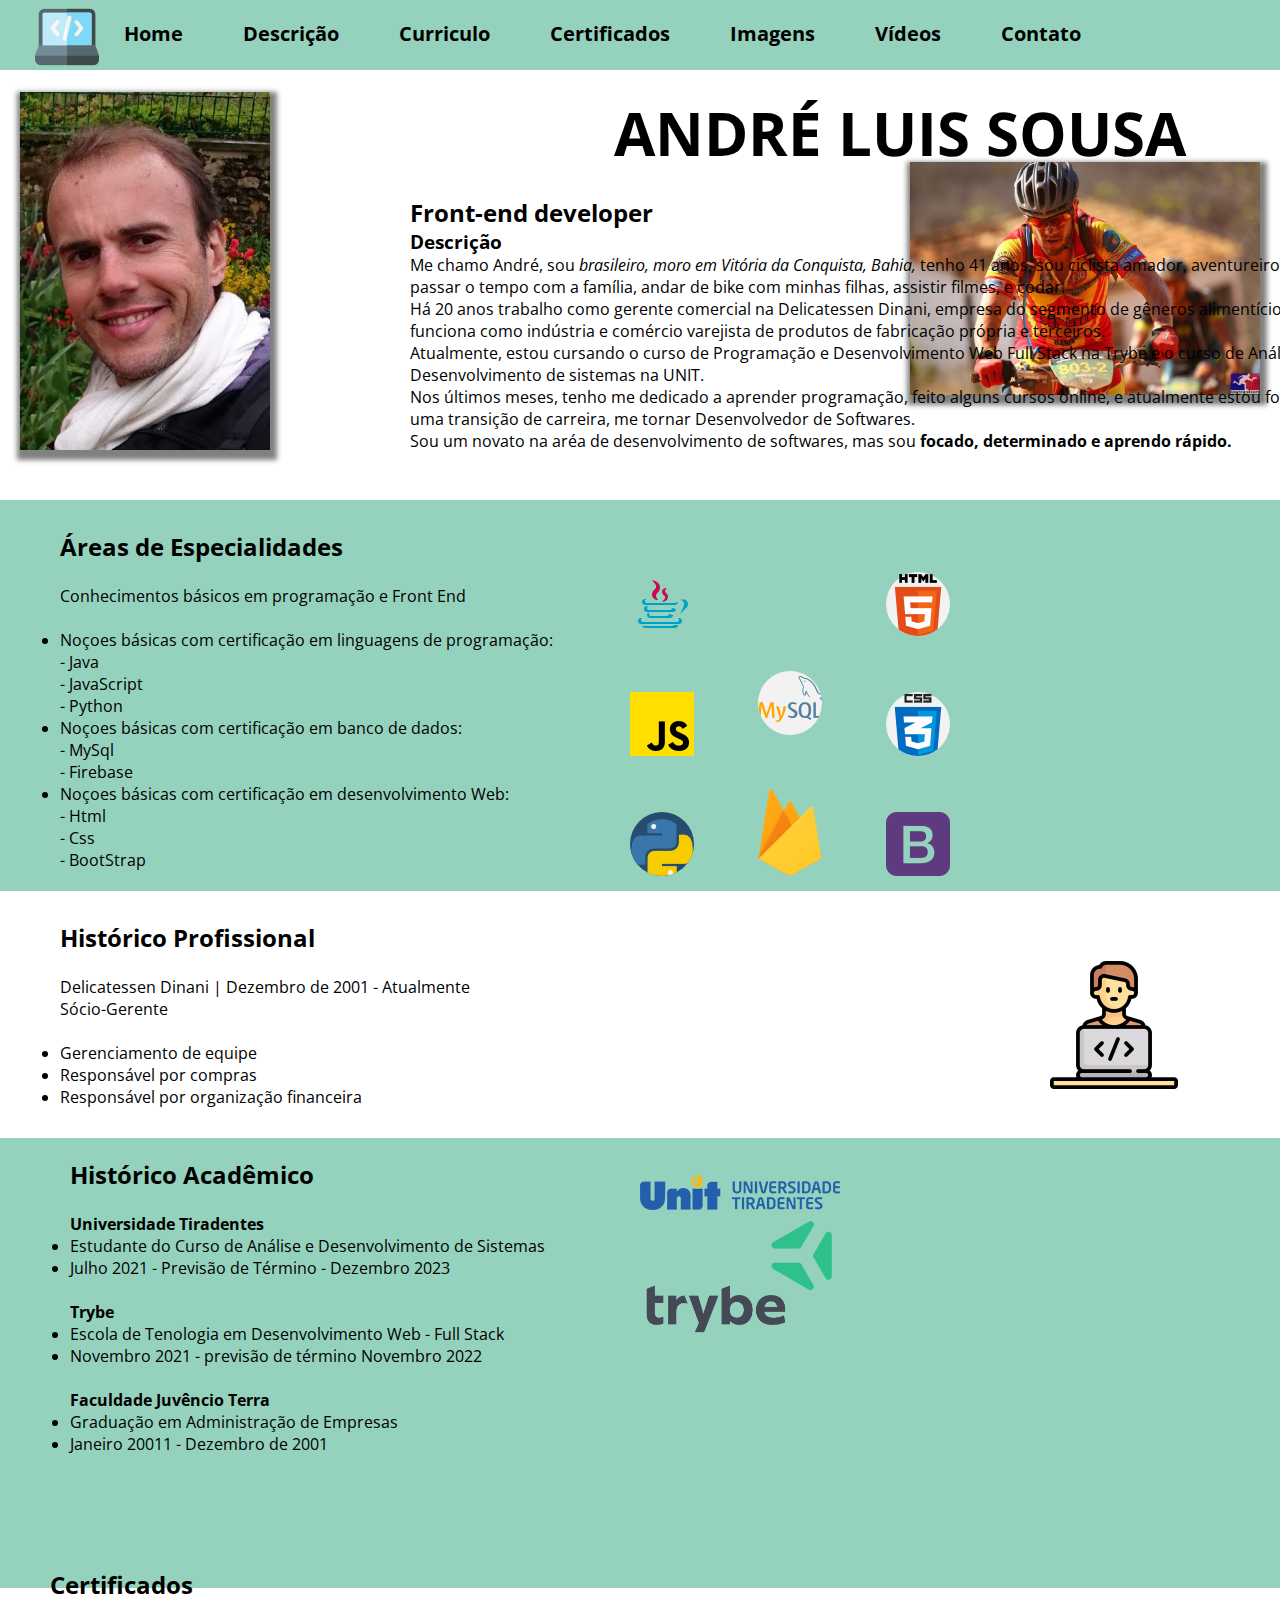
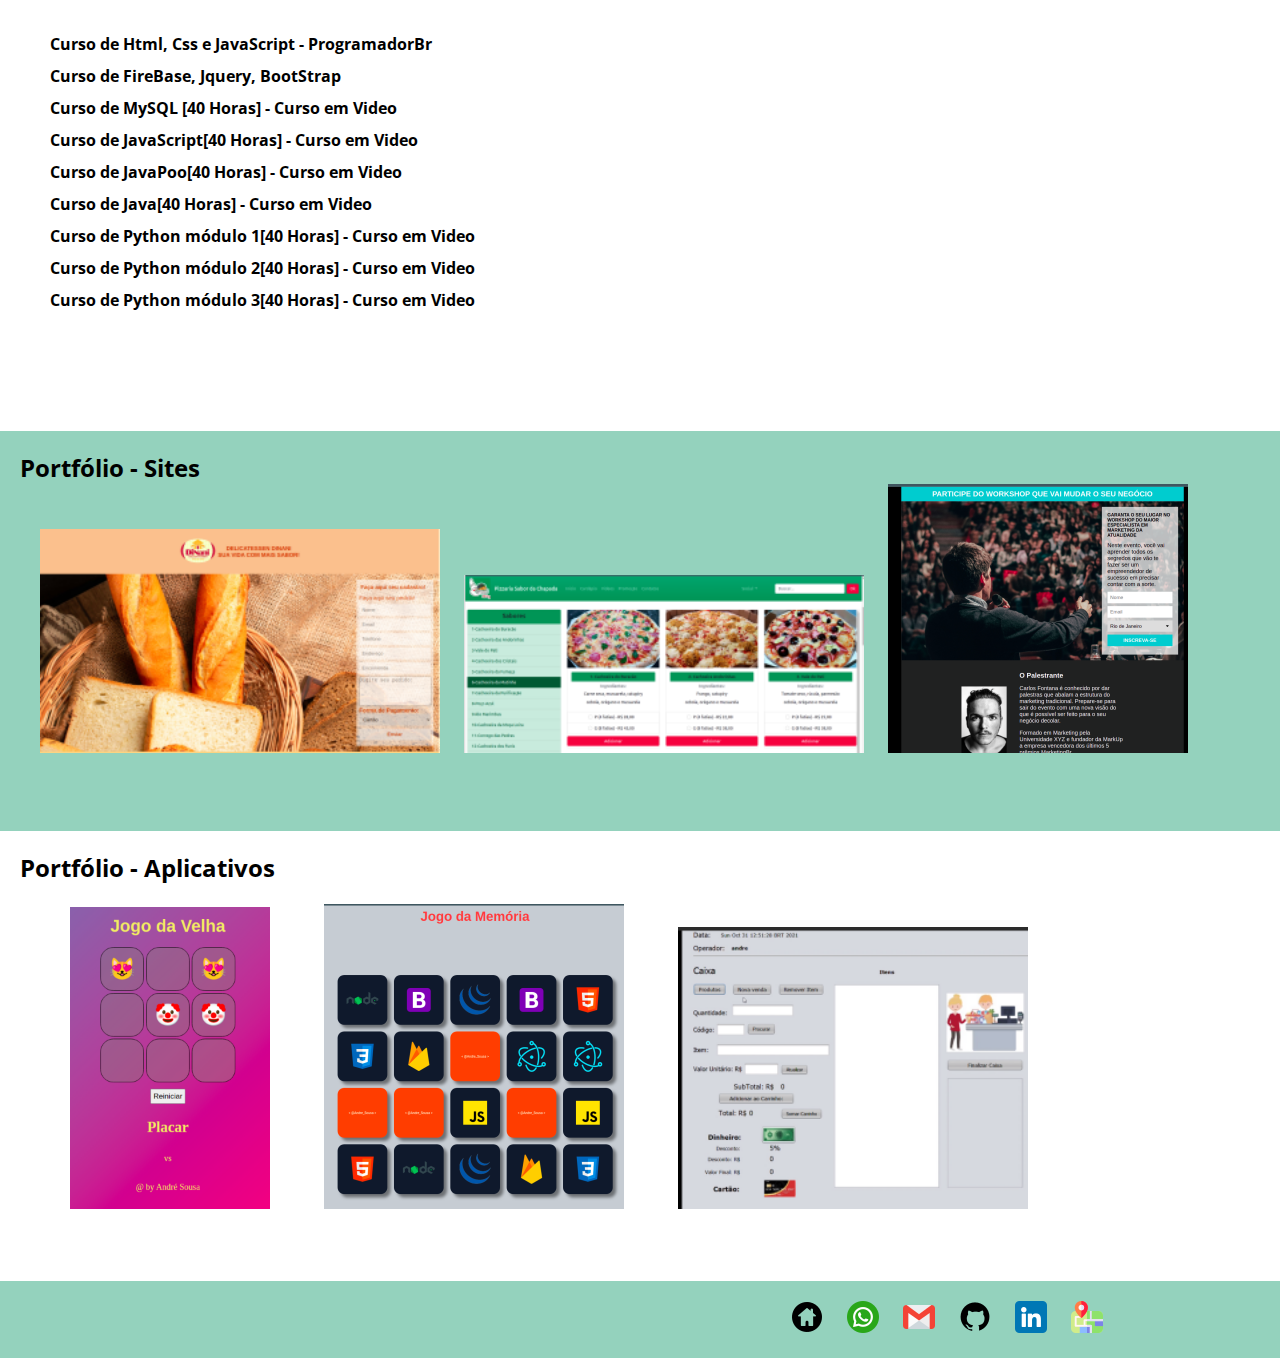
<file: index.html>
<!DOCTYPE html>
<html lang="pt-br">
<head>
    <meta charset="UTF-8">
    <meta http-equiv="X-UA-Compatible" content="IE=edge">
    <meta name="viewport" content="width=device-width, initial-scale=1.0">
    <link rel="stylesheet" href="style.css" type="text/css">
    <title>Port 2.0</title>
</head>
<body>
    <header>
        <nav  id="menu-h">
            <ul>
                <li> <img src="/images/developer.png" id="logo"> </li>
                <li><a href="#menu-h">Home</a></li>
                <li><a href="#menu-h">Descrição</a></li>
                <li><a href="">Curriculo</a>
                    <ul id="submenu">
                        <li><a href="#especialidade">Área de Especialidades</a></li>
                        <li><a href="#profissional">Histórico Profissional</a></li>
                        <li><a href="#academico">Histórico Acadêmico</a></li>
                    </ul>
                </li>    
                <li><a href="#certificados">Certificados</a></li>
                <li><a href="#imagens">Imagens</a></li>
                <li><a href="#videos">Vídeos</a></li>
                <li><a href="#menu-foot">Contato</a></li>
            </ul>
            <div class="checkbox-container">
                <div class="checkbox">
                    <div class="checkbox-wrapper">
                        <input type="checkbox" id="toggle">
                        <Label class="checkbox" for="toggle">
                            <div class="trace"></div>
                            <div class="trace"></div>
                            <div class="trace"></div>
                        </Label>
                        <div class="menu"></div>
                    </div>
                </div>
            </div>
        </nav>

            <div id="parte1">
                <img id="foto" src="/img/a1 (2).jpg" alt="Foto de Andre com um lindo sorriso!">
                <div id="desc">
                    <h1>André Luis Sousa</h1>
                    <br>
                    <h2>Front-end developer</h2>
                    <h3>Descrição</h3>
                    <p>Me chamo André, sou <em>brasileiro, moro em Vitória da Conquista, Bahia,</em> tenho 41 anos, sou ciclista amador, aventureiro, e adoro passar o tempo com a família, andar de bike com minhas filhas, assistir filmes, e codar.</p>
                    <p>Há 20 anos trabalho como gerente comercial na Delicatessen Dinani, empresa do segmento de gêneros alimentícios, que funciona como indústria e comércio varejista de produtos de fabricação própria e terceiros. </p>
                    <p>Atualmente, estou cursando o curso de Programação e Desenvolvimento Web Full Stack na Trybe e o curso de Análise e Desenvolvimento 
                    de sistemas na UNIT.</p>
                    <p>Nos últimos meses, tenho me dedicado a aprender programação, feito alguns cursos online, e atualmente estou focado em fazer uma transição de carreira, me tornar Desenvolvedor de Softwares.</p>
                    <p>Sou um novato na aréa de desenvolvimento de softwares, mas sou <strong>focado, determinado e aprendo rápido.</strong></p>
                </div>
                <img id="foto2" src="/images/br2015.jpg" alt="Andre competindo de bike">
            </div>  
    </header>
    <main>
        <div id="curriculo">
            <div id="especialidade">
                <ul >
                    <h2 id="h2espe" >Áreas de Especialidades</h2>
                    <br>
                    <p>Conhecimentos básicos em programação e Front End</p>
                    <br>
                    <li>Noçoes básicas com certificação em linguagens de programação:
                        <dd>- Java</dd>
                        <dd>- JavaScript</dd>
                        <dd>- Python</dd>
                    </li>
                    <li>Noçoes básicas com certificação em banco de dados:
                        <dd>- MySql</dd>
                        <dd>- Firebase</dd>
                    </li>
                    <li>Noçoes básicas com certificação em desenvolvimento Web:
                        <dd>- Html</dd>
                        <dd>- Css</dd>
                        <dd>- BootStrap</dd>
                    </li>
                </ul>    
            </div>
            <div id="logos">
                <ul id="listalogos">
                    <li><img src="/img/java.png" alt="java" id="img1"></li>
                    <li><img src="/img/js.png" alt="javascript" id="img2"></li>
                    <li><img src="/img/python.png" alt="python"></li>
                </ul>
                <ul id="logos2">
                    <li><img src="/img/mysql.png" alt="MySql"></li>
                    <li><img src="/img/firebase2.png" alt="firebase"></li>
                    
                </ul>
                <ul id="logos3">
                    <li><img src="/img/html-5.png" alt="html"></li>
                    <li><img src="/img/css.png" alt="css"></li>
                    <li><img src="/img/bootstrap.png" alt="bootstrap"></li>
                </ul>
                     
            </div>
        </div>

        <div id="profissional">
            <div id="hist-prof">
                <h2>Histórico Profissional</h2>
                <br>
                <p>Delicatessen Dinani | Dezembro de 2001 - Atualmente</p>
                <p>Sócio-Gerente</p>
                <br>
                <ul>
                    <li>Gerenciamento de equipe</li>
                    <li>Responsável por compras</li>
                    <li>Responsável por organização financeira</li>
                </ul>
            </div>
            <div id="hist-img"  >
                <img src="/img/software-engineer.png">
            </div>
        </div>

        <div id="academico">
            
            <div id="hist-acad">
                <h2>Histórico Acadêmico</h2>
                <br>
                <p><Strong>Universidade Tiradentes</Strong></p>
                <ul>
                    <li>Estudante do Curso de Análise e Desenvolvimento de Sistemas</li>
                    <li>Julho 2021 - Previsão de Término - Dezembro 2023</li>
                </ul>
                <br>
                <p><Strong>Trybe</Strong></p>
                <ul>
                    <li>Escola de Tenologia em Desenvolvimento Web - Full Stack</li>
                    <li>Novembro 2021 - previsão de término Novembro 2022</li>
                </ul>
                <br>
                <p><Strong>Faculdade Juvêncio Terra</Strong></p>  
                <ul>
                    <li>Graduação em Administração de Empresas</li>
                    <li>Janeiro 20011 - Dezembro de 2001</li>
                </ul>
                     

            </div>
            <div id="logo-acad">
                <ul class="logos-acad">
                    <li><a href="https://www.unit.br/analise-e-desenvolvimento-de-sistemas" target="_blank">
                        <img id="unit" src="/img/marca-unit.png"></a></li>
                    <li><a href="https://www.betrybe.com/formacao-desenvolvimento-web" target="_blank">
                        <img src="/img/trybe.png.png" width="200px"></a></li>
                </ul>
            </div>   
            
        <div id="certificados">
           
            <h2>Certificados</h2>
            <br>
            <ul>
                <li> <a href="/images/certificados/DVWBAS11HT307115.png" target="_blank">
                    <p><Strong>Curso de Html, Css e JavaScript - ProgramadorBr</Strong></p>
                </a></li>

                <li><a href="./images/certificados/DVWBAS11FI307115.png" target="_blank">
                    <p><Strong>Curso de FireBase, Jquery, BootStrap</Strong></p>    
                </a></li>

                <li><a href="./images/certificados/mysql.pdf" width="500px" target="_blank">
                    <p><Strong>Curso de MySQL [40 Horas]  - Curso em Video</Strong></p>
                </a></li>

                <li><a href="./images/certificados/javascript.pdf" target="_blank">
                    <p><Strong>Curso de JavaScript[40 Horas]  - Curso em Video</Strong></p>
                </a></li>

                <li><a href="./images/certificados/java poo.pdf" target="_blank">
                    <p><Strong>Curso de JavaPoo[40 Horas]  - Curso em Video</Strong></p>
                </a></li>

                <li><a href="./images/certificados/java.pdf" target="_blank">
                    <p><Strong>Curso de Java[40 Horas]  - Curso em Video</Strong></p>
                </a></li>

                <li><a href="./images/certificados/python3.pdf" target="_blank">
                    <p><Strong>Curso de Python módulo 1[40 Horas]  - Curso em Video</Strong></p>
                </a></li>

                <li> <a href="./images/certificados/python2.pdf" target="_blank">
                    <p><Strong>Curso de Python módulo 2[40 Horas]  - Curso em Video</Strong></p>
                </a></li>

                <li> <a href="./images/certificados/python.pdf" target="_blank">
                    <p><Strong>Curso de Python módulo 3[40 Horas]  - Curso em Video</Strong></p>
                </a></li>
            </ul>
        </div>
        
        <div id="imagens">
           
            <ul id="portfolio">
                <h2>Portfólio - Sites</h2>
                <li>
                    <a href="https://dinani.netlify.app/" target="_blank">
                    <img src="/images/siteDinani.png" width="400px">
                    </a>
                </li>
                <li>
                    <a href="https://sabordachapadapizza.netlify.app/" target="_blank">
                    <img src="/images/pizzaria2.png" width="400px">
                    </a>
                </li>
                <li>
                    <a href="/images/landpage.png" target="_blank">
                    <img src="/images/landpage.png">
                    </a>
                </li>
            </ul>
        </div>

        <div id="videos">
            <ul id="port-videos">
                <h2>Portfólio - Aplicativos</h2>
                <li>
                    <a href="https://jdvdinani.netlify.app/" target="_blank">
                    <img src="./images/jogodavelha.png" width="200px">
                    </a>
                </li>
                <li>
                    <a href="https://jogodamemoriadinani.netlify.app/" target="_blank">
                    <img src="./images/jogodamemoria.png">
                    </a>
                </li>
                <li>
                    <a href="./images/appJava.png" target="_blank">
                    <img src="./images/appJava.png" width="350px">
                    </a>
                </li>
            </ul>
        </div>
    
        <div id="menu-foot">
            <ul id=cont-foot>
                <li><a href="#foto" target="_blank">
                    <img src="./images/botao-home.png"> </a></li>
                <li><a href="https://wa.me/+5577988020059" target="_blank">
                    <img src="./images/whatsapp.png"> </a></li>
                <li> <a href="mailto:xandresousax@gmail.com" target="_blank">
                    <img src="./images/gmail.png"> </a></li>
                <li><a href="https://github.com/dedojs" target="_blank">
                    <img src="./images/github2.png"> </a></li>
                <li> <a href="https://www.linkedin.com/in/andre-luis-sousa/" target="_blank">
                    <img src="./images/linkedin.png"></a></li>
                <li><a href="https://goo.gl/maps/Wi9AeuRca9LyDW1u6" target="_blank">
                    <img src="./images/gps.png"></li>
            </ul>
        </div>    
            
        </main>

                
                
                
               
                
               
    
</body>
</html>
</file>
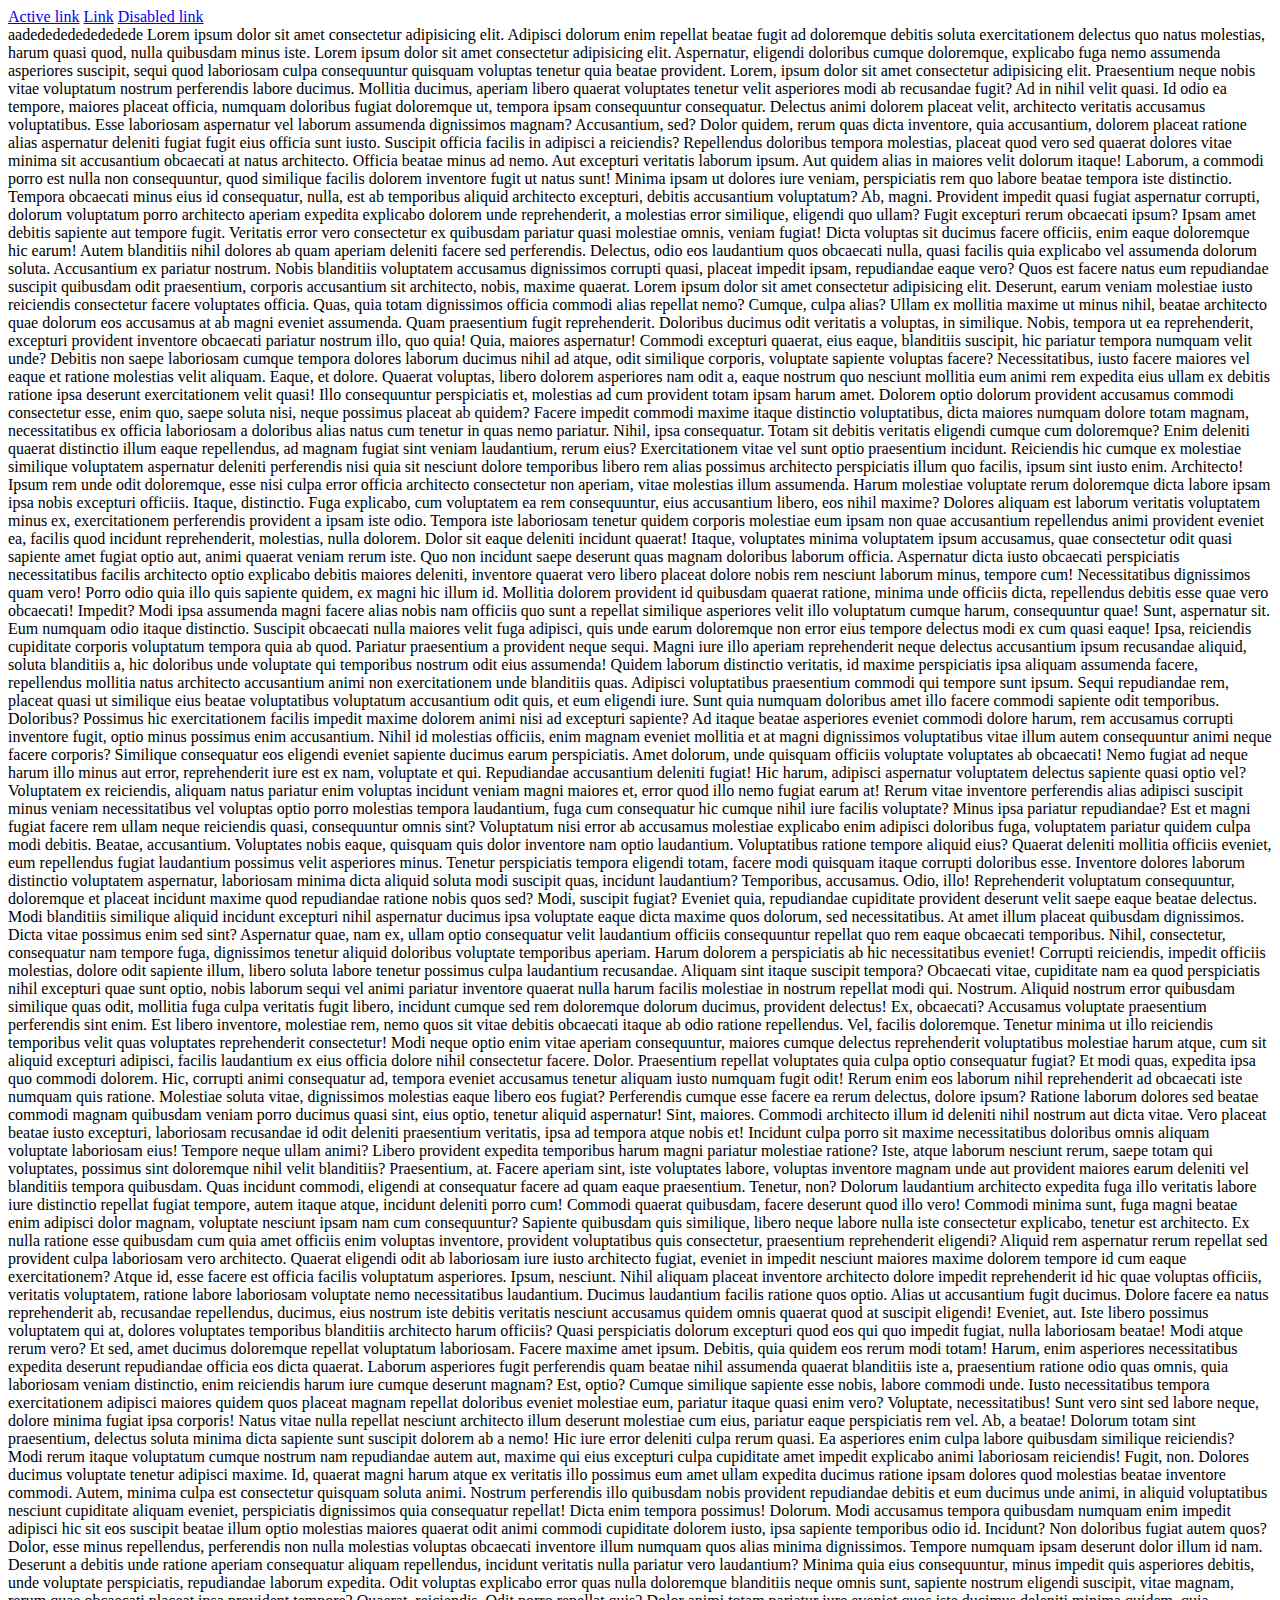
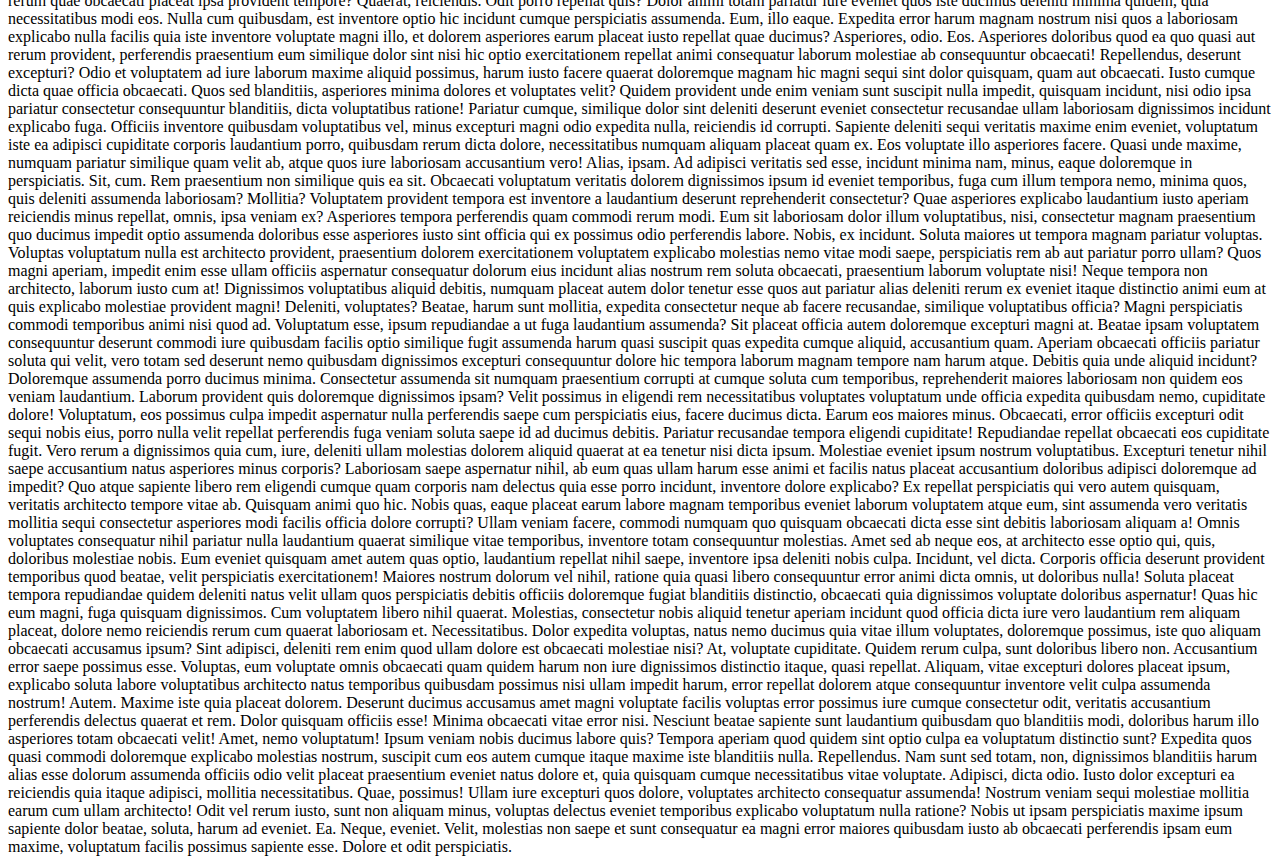
<file: portfolio_web/teste.htm>
<!DOCTYPE html>
<html lang="en">
<head>
    <meta charset="UTF-8">
    <meta http-equiv="X-UA-Compatible" content="IE=edge">
    <meta name="viewport" content="width=device-width, initial-scale=1.0">
    <title>Document</title>
</head>
<body>
    <nav class="nav nav-tabs nav-stacked">
        <a class="nav-link active" href="#">Active link</a>
        <a class="nav-link" href="#">Link</a>
        <a class="nav-link disabled" href="#">Disabled link</a>
    </nav>
    aadededededededede
    Lorem ipsum dolor sit amet consectetur adipisicing elit. Adipisci dolorum enim repellat beatae fugit ad doloremque debitis soluta exercitationem delectus quo natus molestias, harum quasi quod, nulla quibusdam minus iste.
    Lorem ipsum dolor sit amet consectetur adipisicing elit. Aspernatur, eligendi doloribus cumque doloremque, explicabo fuga nemo assumenda asperiores suscipit, sequi quod laboriosam culpa consequuntur quisquam voluptas tenetur quia beatae provident.
    Lorem, ipsum dolor sit amet consectetur adipisicing elit. Praesentium neque nobis vitae voluptatum nostrum perferendis labore ducimus. Mollitia ducimus, aperiam libero quaerat voluptates tenetur velit asperiores modi ab recusandae fugit?
    Ad in nihil velit quasi. Id odio ea tempore, maiores placeat officia, numquam doloribus fugiat doloremque ut, tempora ipsam consequuntur consequatur. Delectus animi dolorem placeat velit, architecto veritatis accusamus voluptatibus.
    Esse laboriosam aspernatur vel laborum assumenda dignissimos magnam? Accusantium, sed? Dolor quidem, rerum quas dicta inventore, quia accusantium, dolorem placeat ratione alias aspernatur deleniti fugiat fugit eius officia sunt iusto.
    Suscipit officia facilis in adipisci a reiciendis? Repellendus doloribus tempora molestias, placeat quod vero sed quaerat dolores vitae minima sit accusantium obcaecati at natus architecto. Officia beatae minus ad nemo.
    Aut excepturi veritatis laborum ipsum. Aut quidem alias in maiores velit dolorum itaque! Laborum, a commodi porro est nulla non consequuntur, quod similique facilis dolorem inventore fugit ut natus sunt!
    Minima ipsam ut dolores iure veniam, perspiciatis rem quo labore beatae tempora iste distinctio. Tempora obcaecati minus eius id consequatur, nulla, est ab temporibus aliquid architecto excepturi, debitis accusantium voluptatum?
    Ab, magni. Provident impedit quasi fugiat aspernatur corrupti, dolorum voluptatum porro architecto aperiam expedita explicabo dolorem unde reprehenderit, a molestias error similique, eligendi quo ullam? Fugit excepturi rerum obcaecati ipsum?
    Ipsam amet debitis sapiente aut tempore fugit. Veritatis error vero consectetur ex quibusdam pariatur quasi molestiae omnis, veniam fugiat! Dicta voluptas sit ducimus facere officiis, enim eaque doloremque hic earum!
    Autem blanditiis nihil dolores ab quam aperiam deleniti facere sed perferendis. Delectus, odio eos laudantium quos obcaecati nulla, quasi facilis quia explicabo vel assumenda dolorum soluta. Accusantium ex pariatur nostrum.
    Nobis blanditiis voluptatem accusamus dignissimos corrupti quasi, placeat impedit ipsam, repudiandae eaque vero? Quos est facere natus eum repudiandae suscipit quibusdam odit praesentium, corporis accusantium sit architecto, nobis, maxime quaerat.
    Lorem ipsum dolor sit amet consectetur adipisicing elit. Deserunt, earum veniam molestiae iusto reiciendis consectetur facere voluptates officia. Quas, quia totam dignissimos officia commodi alias repellat nemo? Cumque, culpa alias?
    Ullam ex mollitia maxime ut minus nihil, beatae architecto quae dolorum eos accusamus at ab magni eveniet assumenda. Quam praesentium fugit reprehenderit. Doloribus ducimus odit veritatis a voluptas, in similique.
    Nobis, tempora ut ea reprehenderit, excepturi provident inventore obcaecati pariatur nostrum illo, quo quia! Quia, maiores aspernatur! Commodi excepturi quaerat, eius eaque, blanditiis suscipit, hic pariatur tempora numquam velit unde?
    Debitis non saepe laboriosam cumque tempora dolores laborum ducimus nihil ad atque, odit similique corporis, voluptate sapiente voluptas facere? Necessitatibus, iusto facere maiores vel eaque et ratione molestias velit aliquam.
    Eaque, et dolore. Quaerat voluptas, libero dolorem asperiores nam odit a, eaque nostrum quo nesciunt mollitia eum animi rem expedita eius ullam ex debitis ratione ipsa deserunt exercitationem velit quasi!
    Illo consequuntur perspiciatis et, molestias ad cum provident totam ipsam harum amet. Dolorem optio dolorum provident accusamus commodi consectetur esse, enim quo, saepe soluta nisi, neque possimus placeat ab quidem?
    Facere impedit commodi maxime itaque distinctio voluptatibus, dicta maiores numquam dolore totam magnam, necessitatibus ex officia laboriosam a doloribus alias natus cum tenetur in quas nemo pariatur. Nihil, ipsa consequatur.
    Totam sit debitis veritatis eligendi cumque cum doloremque? Enim deleniti quaerat distinctio illum eaque repellendus, ad magnam fugiat sint veniam laudantium, rerum eius? Exercitationem vitae vel sunt optio praesentium incidunt.
    Reiciendis hic cumque ex molestiae similique voluptatem aspernatur deleniti perferendis nisi quia sit nesciunt dolore temporibus libero rem alias possimus architecto perspiciatis illum quo facilis, ipsum sint iusto enim. Architecto!
    Ipsum rem unde odit doloremque, esse nisi culpa error officia architecto consectetur non aperiam, vitae molestias illum assumenda. Harum molestiae voluptate rerum doloremque dicta labore ipsam ipsa nobis excepturi officiis.
    Itaque, distinctio. Fuga explicabo, cum voluptatem ea rem consequuntur, eius accusantium libero, eos nihil maxime? Dolores aliquam est laborum veritatis voluptatem minus ex, exercitationem perferendis provident a ipsam iste odio.
    Tempora iste laboriosam tenetur quidem corporis molestiae eum ipsam non quae accusantium repellendus animi provident eveniet ea, facilis quod incidunt reprehenderit, molestias, nulla dolorem. Dolor sit eaque deleniti incidunt quaerat!
    Itaque, voluptates minima voluptatem ipsum accusamus, quae consectetur odit quasi sapiente amet fugiat optio aut, animi quaerat veniam rerum iste. Quo non incidunt saepe deserunt quas magnam doloribus laborum officia.
    Aspernatur dicta iusto obcaecati perspiciatis necessitatibus facilis architecto optio explicabo debitis maiores deleniti, inventore quaerat vero libero placeat dolore nobis rem nesciunt laborum minus, tempore cum! Necessitatibus dignissimos quam vero!
    Porro odio quia illo quis sapiente quidem, ex magni hic illum id. Mollitia dolorem provident id quibusdam quaerat ratione, minima unde officiis dicta, repellendus debitis esse quae vero obcaecati! Impedit?
    Modi ipsa assumenda magni facere alias nobis nam officiis quo sunt a repellat similique asperiores velit illo voluptatum cumque harum, consequuntur quae! Sunt, aspernatur sit. Eum numquam odio itaque distinctio.
    Suscipit obcaecati nulla maiores velit fuga adipisci, quis unde earum doloremque non error eius tempore delectus modi ex cum quasi eaque! Ipsa, reiciendis cupiditate corporis voluptatum tempora quia ab quod.
    Pariatur praesentium a provident neque sequi. Magni iure illo aperiam reprehenderit neque delectus accusantium ipsum recusandae aliquid, soluta blanditiis a, hic doloribus unde voluptate qui temporibus nostrum odit eius assumenda!
    Quidem laborum distinctio veritatis, id maxime perspiciatis ipsa aliquam assumenda facere, repellendus mollitia natus architecto accusantium animi non exercitationem unde blanditiis quas. Adipisci voluptatibus praesentium commodi qui tempore sunt ipsum.
    Sequi repudiandae rem, placeat quasi ut similique eius beatae voluptatibus voluptatum accusantium odit quis, et eum eligendi iure. Sunt quia numquam doloribus amet illo facere commodi sapiente odit temporibus. Doloribus?
    Possimus hic exercitationem facilis impedit maxime dolorem animi nisi ad excepturi sapiente? Ad itaque beatae asperiores eveniet commodi dolore harum, rem accusamus corrupti inventore fugit, optio minus possimus enim accusantium.
    Nihil id molestias officiis, enim magnam eveniet mollitia et at magni dignissimos voluptatibus vitae illum autem consequuntur animi neque facere corporis? Similique consequatur eos eligendi eveniet sapiente ducimus earum perspiciatis.
    Amet dolorum, unde quisquam officiis voluptate voluptates ab obcaecati! Nemo fugiat ad neque harum illo minus aut error, reprehenderit iure est ex nam, voluptate et qui. Repudiandae accusantium deleniti fugiat!
    Hic harum, adipisci aspernatur voluptatem delectus sapiente quasi optio vel? Voluptatem ex reiciendis, aliquam natus pariatur enim voluptas incidunt veniam magni maiores et, error quod illo nemo fugiat earum at!
    Rerum vitae inventore perferendis alias adipisci suscipit minus veniam necessitatibus vel voluptas optio porro molestias tempora laudantium, fuga cum consequatur hic cumque nihil iure facilis voluptate? Minus ipsa pariatur repudiandae?
    Est et magni fugiat facere rem ullam neque reiciendis quasi, consequuntur omnis sint? Voluptatum nisi error ab accusamus molestiae explicabo enim adipisci doloribus fuga, voluptatem pariatur quidem culpa modi debitis.
    Beatae, accusantium. Voluptates nobis eaque, quisquam quis dolor inventore nam optio laudantium. Voluptatibus ratione tempore aliquid eius? Quaerat deleniti mollitia officiis eveniet, eum repellendus fugiat laudantium possimus velit asperiores minus.
    Tenetur perspiciatis tempora eligendi totam, facere modi quisquam itaque corrupti doloribus esse. Inventore dolores laborum distinctio voluptatem aspernatur, laboriosam minima dicta aliquid soluta modi suscipit quas, incidunt laudantium? Temporibus, accusamus.
    Odio, illo! Reprehenderit voluptatum consequuntur, doloremque et placeat incidunt maxime quod repudiandae ratione nobis quos sed? Modi, suscipit fugiat? Eveniet quia, repudiandae cupiditate provident deserunt velit saepe eaque beatae delectus.
    Modi blanditiis similique aliquid incidunt excepturi nihil aspernatur ducimus ipsa voluptate eaque dicta maxime quos dolorum, sed necessitatibus. At amet illum placeat quibusdam dignissimos. Dicta vitae possimus enim sed sint?
    Aspernatur quae, nam ex, ullam optio consequatur velit laudantium officiis consequuntur repellat quo rem eaque obcaecati temporibus. Nihil, consectetur, consequatur nam tempore fuga, dignissimos tenetur aliquid doloribus voluptate temporibus aperiam.
    Harum dolorem a perspiciatis ab hic necessitatibus eveniet! Corrupti reiciendis, impedit officiis molestias, dolore odit sapiente illum, libero soluta labore tenetur possimus culpa laudantium recusandae. Aliquam sint itaque suscipit tempora?
    Obcaecati vitae, cupiditate nam ea quod perspiciatis nihil excepturi quae sunt optio, nobis laborum sequi vel animi pariatur inventore quaerat nulla harum facilis molestiae in nostrum repellat modi qui. Nostrum.
    Aliquid nostrum error quibusdam similique quas odit, mollitia fuga culpa veritatis fugit libero, incidunt cumque sed rem doloremque dolorum ducimus, provident delectus! Ex, obcaecati? Accusamus voluptate praesentium perferendis sint enim.
    Est libero inventore, molestiae rem, nemo quos sit vitae debitis obcaecati itaque ab odio ratione repellendus. Vel, facilis doloremque. Tenetur minima ut illo reiciendis temporibus velit quas voluptates reprehenderit consectetur!
    Modi neque optio enim vitae aperiam consequuntur, maiores cumque delectus reprehenderit voluptatibus molestiae harum atque, cum sit aliquid excepturi adipisci, facilis laudantium ex eius officia dolore nihil consectetur facere. Dolor.
    Praesentium repellat voluptates quia culpa optio consequatur fugiat? Et modi quas, expedita ipsa quo commodi dolorem. Hic, corrupti animi consequatur ad, tempora eveniet accusamus tenetur aliquam iusto numquam fugit odit!
    Rerum enim eos laborum nihil reprehenderit ad obcaecati iste numquam quis ratione. Molestiae soluta vitae, dignissimos molestias eaque libero eos fugiat? Perferendis cumque esse facere ea rerum delectus, dolore ipsum?
    Ratione laborum dolores sed beatae commodi magnam quibusdam veniam porro ducimus quasi sint, eius optio, tenetur aliquid aspernatur! Sint, maiores. Commodi architecto illum id deleniti nihil nostrum aut dicta vitae.
    Vero placeat beatae iusto excepturi, laboriosam recusandae id odit deleniti praesentium veritatis, ipsa ad tempora atque nobis et! Incidunt culpa porro sit maxime necessitatibus doloribus omnis aliquam voluptate laboriosam eius!
    Tempore neque ullam animi? Libero provident expedita temporibus harum magni pariatur molestiae ratione? Iste, atque laborum nesciunt rerum, saepe totam qui voluptates, possimus sint doloremque nihil velit blanditiis? Praesentium, at.
    Facere aperiam sint, iste voluptates labore, voluptas inventore magnam unde aut provident maiores earum deleniti vel blanditiis tempora quibusdam. Quas incidunt commodi, eligendi at consequatur facere ad quam eaque praesentium.
    Tenetur, non? Dolorum laudantium architecto expedita fuga illo veritatis labore iure distinctio repellat fugiat tempore, autem itaque atque, incidunt deleniti porro cum! Commodi quaerat quibusdam, facere deserunt quod illo vero!
    Commodi minima sunt, fuga magni beatae enim adipisci dolor magnam, voluptate nesciunt ipsam nam cum consequuntur? Sapiente quibusdam quis similique, libero neque labore nulla iste consectetur explicabo, tenetur est architecto.
    Ex nulla ratione esse quibusdam cum quia amet officiis enim voluptas inventore, provident voluptatibus quis consectetur, praesentium reprehenderit eligendi? Aliquid rem aspernatur rerum repellat sed provident culpa laboriosam vero architecto.
    Quaerat eligendi odit ab laboriosam iure iusto architecto fugiat, eveniet in impedit nesciunt maiores maxime dolorem tempore id cum eaque exercitationem? Atque id, esse facere est officia facilis voluptatum asperiores.
    Ipsum, nesciunt. Nihil aliquam placeat inventore architecto dolore impedit reprehenderit id hic quae voluptas officiis, veritatis voluptatem, ratione labore laboriosam voluptate nemo necessitatibus laudantium. Ducimus laudantium facilis ratione quos optio.
    Alias ut accusantium fugit ducimus. Dolore facere ea natus reprehenderit ab, recusandae repellendus, ducimus, eius nostrum iste debitis veritatis nesciunt accusamus quidem omnis quaerat quod at suscipit eligendi! Eveniet, aut.
    Iste libero possimus voluptatem qui at, dolores voluptates temporibus blanditiis architecto harum officiis? Quasi perspiciatis dolorum excepturi quod eos qui quo impedit fugiat, nulla laboriosam beatae! Modi atque rerum vero?
    Et sed, amet ducimus doloremque repellat voluptatum laboriosam. Facere maxime amet ipsum. Debitis, quia quidem eos rerum modi totam! Harum, enim asperiores necessitatibus expedita deserunt repudiandae officia eos dicta quaerat.
    Laborum asperiores fugit perferendis quam beatae nihil assumenda quaerat blanditiis iste a, praesentium ratione odio quas omnis, quia laboriosam veniam distinctio, enim reiciendis harum iure cumque deserunt magnam? Est, optio?
    Cumque similique sapiente esse nobis, labore commodi unde. Iusto necessitatibus tempora exercitationem adipisci maiores quidem quos placeat magnam repellat doloribus eveniet molestiae eum, pariatur itaque quasi enim vero? Voluptate, necessitatibus!
    Sunt vero sint sed labore neque, dolore minima fugiat ipsa corporis! Natus vitae nulla repellat nesciunt architecto illum deserunt molestiae cum eius, pariatur eaque perspiciatis rem vel. Ab, a beatae!
    Dolorum totam sint praesentium, delectus soluta minima dicta sapiente sunt suscipit dolorem ab a nemo! Hic iure error deleniti culpa rerum quasi. Ea asperiores enim culpa labore quibusdam similique reiciendis?
    Modi rerum itaque voluptatum cumque nostrum nam repudiandae autem aut, maxime qui eius excepturi culpa cupiditate amet impedit explicabo animi laboriosam reiciendis! Fugit, non. Dolores ducimus voluptate tenetur adipisci maxime.
    Id, quaerat magni harum atque ex veritatis illo possimus eum amet ullam expedita ducimus ratione ipsam dolores quod molestias beatae inventore commodi. Autem, minima culpa est consectetur quisquam soluta animi.
    Nostrum perferendis illo quibusdam nobis provident repudiandae debitis et eum ducimus unde animi, in aliquid voluptatibus nesciunt cupiditate aliquam eveniet, perspiciatis dignissimos quia consequatur repellat! Dicta enim tempora possimus! Dolorum.
    Modi accusamus tempora quibusdam numquam enim impedit adipisci hic sit eos suscipit beatae illum optio molestias maiores quaerat odit animi commodi cupiditate dolorem iusto, ipsa sapiente temporibus odio id. Incidunt?
    Non doloribus fugiat autem quos? Dolor, esse minus repellendus, perferendis non nulla molestias voluptas obcaecati inventore illum numquam quos alias minima dignissimos. Tempore numquam ipsam deserunt dolor illum id nam.
    Deserunt a debitis unde ratione aperiam consequatur aliquam repellendus, incidunt veritatis nulla pariatur vero laudantium? Minima quia eius consequuntur, minus impedit quis asperiores debitis, unde voluptate perspiciatis, repudiandae laborum expedita.
    Odit voluptas explicabo error quas nulla doloremque blanditiis neque omnis sunt, sapiente nostrum eligendi suscipit, vitae magnam, rerum quae obcaecati placeat ipsa provident tempore? Quaerat, reiciendis. Odit porro repellat quis?
    Dolor animi totam pariatur iure eveniet quos iste ducimus deleniti minima quidem, quia necessitatibus modi eos. Nulla cum quibusdam, est inventore optio hic incidunt cumque perspiciatis assumenda. Eum, illo eaque.
    Expedita error harum magnam nostrum nisi quos a laboriosam explicabo nulla facilis quia iste inventore voluptate magni illo, et dolorem asperiores earum placeat iusto repellat quae ducimus? Asperiores, odio. Eos.
    Asperiores doloribus quod ea quo quasi aut rerum provident, perferendis praesentium eum similique dolor sint nisi hic optio exercitationem repellat animi consequatur laborum molestiae ab consequuntur obcaecati! Repellendus, deserunt excepturi?
    Odio et voluptatem ad iure laborum maxime aliquid possimus, harum iusto facere quaerat doloremque magnam hic magni sequi sint dolor quisquam, quam aut obcaecati. Iusto cumque dicta quae officia obcaecati.
    Quos sed blanditiis, asperiores minima dolores et voluptates velit? Quidem provident unde enim veniam sunt suscipit nulla impedit, quisquam incidunt, nisi odio ipsa pariatur consectetur consequuntur blanditiis, dicta voluptatibus ratione!
    Pariatur cumque, similique dolor sint deleniti deserunt eveniet consectetur recusandae ullam laboriosam dignissimos incidunt explicabo fuga. Officiis inventore quibusdam voluptatibus vel, minus excepturi magni odio expedita nulla, reiciendis id corrupti.
    Sapiente deleniti sequi veritatis maxime enim eveniet, voluptatum iste ea adipisci cupiditate corporis laudantium porro, quibusdam rerum dicta dolore, necessitatibus numquam aliquam placeat quam ex. Eos voluptate illo asperiores facere.
    Quasi unde maxime, numquam pariatur similique quam velit ab, atque quos iure laboriosam accusantium vero! Alias, ipsam. Ad adipisci veritatis sed esse, incidunt minima nam, minus, eaque doloremque in perspiciatis.
    Sit, cum. Rem praesentium non similique quis ea sit. Obcaecati voluptatum veritatis dolorem dignissimos ipsum id eveniet temporibus, fuga cum illum tempora nemo, minima quos, quis deleniti assumenda laboriosam? Mollitia?
    Voluptatem provident tempora est inventore a laudantium deserunt reprehenderit consectetur? Quae asperiores explicabo laudantium iusto aperiam reiciendis minus repellat, omnis, ipsa veniam ex? Asperiores tempora perferendis quam commodi rerum modi.
    Eum sit laboriosam dolor illum voluptatibus, nisi, consectetur magnam praesentium quo ducimus impedit optio assumenda doloribus esse asperiores iusto sint officia qui ex possimus odio perferendis labore. Nobis, ex incidunt.
    Soluta maiores ut tempora magnam pariatur voluptas. Voluptas voluptatum nulla est architecto provident, praesentium dolorem exercitationem voluptatem explicabo molestias nemo vitae modi saepe, perspiciatis rem ab aut pariatur porro ullam?
    Quos magni aperiam, impedit enim esse ullam officiis aspernatur consequatur dolorum eius incidunt alias nostrum rem soluta obcaecati, praesentium laborum voluptate nisi! Neque tempora non architecto, laborum iusto cum at!
    Dignissimos voluptatibus aliquid debitis, numquam placeat autem dolor tenetur esse quos aut pariatur alias deleniti rerum ex eveniet itaque distinctio animi eum at quis explicabo molestiae provident magni! Deleniti, voluptates?
    Beatae, harum sunt mollitia, expedita consectetur neque ab facere recusandae, similique voluptatibus officia? Magni perspiciatis commodi temporibus animi nisi quod ad. Voluptatum esse, ipsum repudiandae a ut fuga laudantium assumenda?
    Sit placeat officia autem doloremque excepturi magni at. Beatae ipsam voluptatem consequuntur deserunt commodi iure quibusdam facilis optio similique fugit assumenda harum quasi suscipit quas expedita cumque aliquid, accusantium quam.
    Aperiam obcaecati officiis pariatur soluta qui velit, vero totam sed deserunt nemo quibusdam dignissimos excepturi consequuntur dolore hic tempora laborum magnam tempore nam harum atque. Debitis quia unde aliquid incidunt?
    Doloremque assumenda porro ducimus minima. Consectetur assumenda sit numquam praesentium corrupti at cumque soluta cum temporibus, reprehenderit maiores laboriosam non quidem eos veniam laudantium. Laborum provident quis doloremque dignissimos ipsam?
    Velit possimus in eligendi rem necessitatibus voluptates voluptatum unde officia expedita quibusdam nemo, cupiditate dolore! Voluptatum, eos possimus culpa impedit aspernatur nulla perferendis saepe cum perspiciatis eius, facere ducimus dicta.
    Earum eos maiores minus. Obcaecati, error officiis excepturi odit sequi nobis eius, porro nulla velit repellat perferendis fuga veniam soluta saepe id ad ducimus debitis. Pariatur recusandae tempora eligendi cupiditate!
    Repudiandae repellat obcaecati eos cupiditate fugit. Vero rerum a dignissimos quia cum, iure, deleniti ullam molestias dolorem aliquid quaerat at ea tenetur nisi dicta ipsum. Molestiae eveniet ipsum nostrum voluptatibus.
    Excepturi tenetur nihil saepe accusantium natus asperiores minus corporis? Laboriosam saepe aspernatur nihil, ab eum quas ullam harum esse animi et facilis natus placeat accusantium doloribus adipisci doloremque ad impedit?
    Quo atque sapiente libero rem eligendi cumque quam corporis nam delectus quia esse porro incidunt, inventore dolore explicabo? Ex repellat perspiciatis qui vero autem quisquam, veritatis architecto tempore vitae ab.
    Quisquam animi quo hic. Nobis quas, eaque placeat earum labore magnam temporibus eveniet laborum voluptatem atque eum, sint assumenda vero veritatis mollitia sequi consectetur asperiores modi facilis officia dolore corrupti?
    Ullam veniam facere, commodi numquam quo quisquam obcaecati dicta esse sint debitis laboriosam aliquam a! Omnis voluptates consequatur nihil pariatur nulla laudantium quaerat similique vitae temporibus, inventore totam consequuntur molestias.
    Amet sed ab neque eos, at architecto esse optio qui, quis, doloribus molestiae nobis. Eum eveniet quisquam amet autem quas optio, laudantium repellat nihil saepe, inventore ipsa deleniti nobis culpa.
    Incidunt, vel dicta. Corporis officia deserunt provident temporibus quod beatae, velit perspiciatis exercitationem! Maiores nostrum dolorum vel nihil, ratione quia quasi libero consequuntur error animi dicta omnis, ut doloribus nulla!
    Soluta placeat tempora repudiandae quidem deleniti natus velit ullam quos perspiciatis debitis officiis doloremque fugiat blanditiis distinctio, obcaecati quia dignissimos voluptate doloribus aspernatur! Quas hic eum magni, fuga quisquam dignissimos.
    Cum voluptatem libero nihil quaerat. Molestias, consectetur nobis aliquid tenetur aperiam incidunt quod officia dicta iure vero laudantium rem aliquam placeat, dolore nemo reiciendis rerum cum quaerat laboriosam et. Necessitatibus.
    Dolor expedita voluptas, natus nemo ducimus quia vitae illum voluptates, doloremque possimus, iste quo aliquam obcaecati accusamus ipsum? Sint adipisci, deleniti rem enim quod ullam dolore est obcaecati molestiae nisi?
    At, voluptate cupiditate. Quidem rerum culpa, sunt doloribus libero non. Accusantium error saepe possimus esse. Voluptas, eum voluptate omnis obcaecati quam quidem harum non iure dignissimos distinctio itaque, quasi repellat.
    Aliquam, vitae excepturi dolores placeat ipsum, explicabo soluta labore voluptatibus architecto natus temporibus quibusdam possimus nisi ullam impedit harum, error repellat dolorem atque consequuntur inventore velit culpa assumenda nostrum! Autem.
    Maxime iste quia placeat dolorem. Deserunt ducimus accusamus amet magni voluptate facilis voluptas error possimus iure cumque consectetur odit, veritatis accusantium perferendis delectus quaerat et rem. Dolor quisquam officiis esse!
    Minima obcaecati vitae error nisi. Nesciunt beatae sapiente sunt laudantium quibusdam quo blanditiis modi, doloribus harum illo asperiores totam obcaecati velit! Amet, nemo voluptatum! Ipsum veniam nobis ducimus labore quis?
    Tempora aperiam quod quidem sint optio culpa ea voluptatum distinctio sunt? Expedita quos quasi commodi doloremque explicabo molestias nostrum, suscipit cum eos autem cumque itaque maxime iste blanditiis nulla. Repellendus.
    Nam sunt sed totam, non, dignissimos blanditiis harum alias esse dolorum assumenda officiis odio velit placeat praesentium eveniet natus dolore et, quia quisquam cumque necessitatibus vitae voluptate. Adipisci, dicta odio.
    Iusto dolor excepturi ea reiciendis quia itaque adipisci, mollitia necessitatibus. Quae, possimus! Ullam iure excepturi quos dolore, voluptates architecto consequatur assumenda! Nostrum veniam sequi molestiae mollitia earum cum ullam architecto!
    Odit vel rerum iusto, sunt non aliquam minus, voluptas delectus eveniet temporibus explicabo voluptatum nulla ratione? Nobis ut ipsam perspiciatis maxime ipsum sapiente dolor beatae, soluta, harum ad eveniet. Ea.
    Neque, eveniet. Velit, molestias non saepe et sunt consequatur ea magni error maiores quibusdam iusto ab obcaecati perferendis ipsam eum maxime, voluptatum facilis possimus sapiente esse. Dolore et odit perspiciatis.

</body>
</html>
</file>
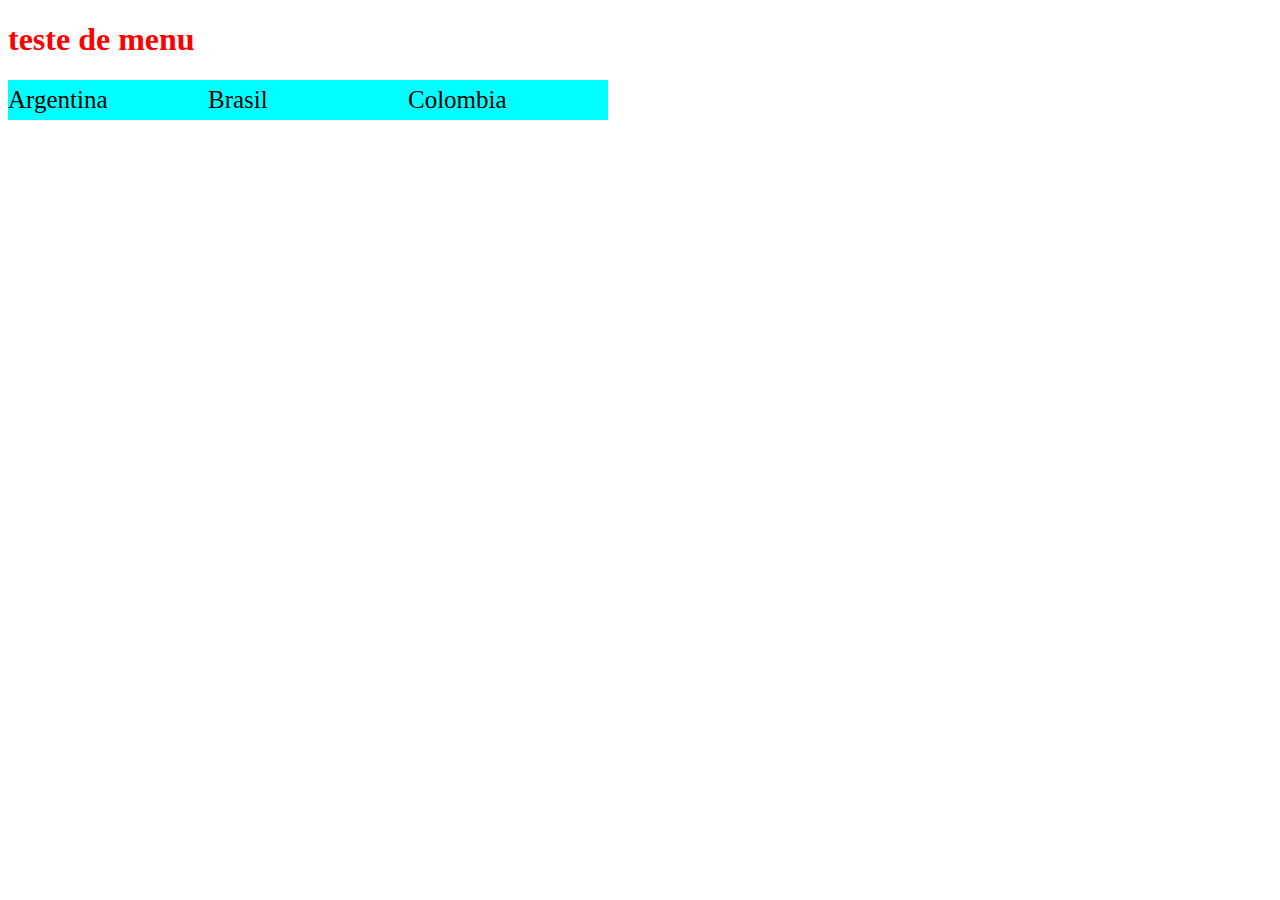
<file: portfolio_web/port_2.0/new3.html>
<!DOCTYPE html>
<html lang="en">
<head>
    <meta charset="UTF-8">
    <meta http-equiv="X-UA-Compatible" content="IE=edge">
    <meta name="viewport" content="width=device-width, initial-scale=1.0">
    <title>Document</title>
    <style type="text/css">
        h1{
            color: red;
        }
        .menu ul li{
            list-style-type:none;
            background-color: aqua;
            float: left;
            width: 200px;
            height: 40px;
            line-height: 40px;
            font-size: 25px;
        }

        .menu ul li:hover{
            background-color: blue;
        }

        .menu ul{
            padding: 0;
        }

        .menu ul ul{
            display:none;
        }

        .menu ul li:hover > ul{
            display:block;
        }



    </style>
</head>
<body>
    <h1>teste de menu</h1>
    <nav class="menu">
        <ul>
            <li>Argentina</li>
            <li>Brasil
                <ul>
                    <li>Norte</li>
                    <li>Nordeste</li>
                </ul>
            </li>
            <li>Colombia</li>
        </ul>

    </nav>
    
</body>
</html>
</file>
<file: style.css>
@import url('https://fonts.googleapis.com/css2?family=Open+Sans&display=swap');



*{
    margin: 0 auto;
    padding: 0;
    box-sizing: border-box;
    font-family: 'Open Sans', sans-serif;

    
}


#logo{
    left: 15px;
    position: relative;
    top: 5px;
}

#menu-h li{
    margin-left: 20px;
}

#menu-h ul{
    width: 1900px;
    position: fixed;
    z-index: 6;
    list-style:none;
    padding: 0;
    background-color: #94D2BD;
    text-align: center;
    font-weight: bolder;
    font-size: 20px;
       
}

#menu-h ul li{
    display: inline;
    float: left;
    position: relative;
   
}

#menu-h ul li a{
    color:black;
    text-decoration: none;
    padding: 20px;
    display: inline-block;
    transition: background .3s ;
}

#menu-h ul li a:hover{
    background-color: #0A9396;
    color: white;
    text-decoration: none;
    display: inline-block;
    
}

/*Sub Menu*/

#menu-h ul ul{
    list-style-type:none;
    padding: 0;
    display:none;
    position: absolute;
    width: 200px;
}

#menu-h ul li:hover > ul{
    display:block;
    opacity: .95;
    
}

#menu-h ul ul li{
    margin-left: 0;
}

/*----------------------*/

#home{
    background-color: #005F73;
    display: inline-block;
}



#descricao{
    display: inline-flex;
    
}

#desc{
    font-size: 16px;
    position: absolute;
    margin-top: 10px;
    padding: 10px;
    left: 400px;
    width: 1000px;
    
}

#parte1{
    margin-top: 50px;
}

#foto{
    margin-top: 20px;
    width: 250px;
    float: left;
    margin-left: 20px;
    box-shadow: 2px 5px 5px 5px grey;
    
}

#foto2{
    width: 350px;
    float:right;
    margin-top: 90px;
    margin-right: 20px;
    box-shadow: 2px 5px 5px 5px grey;

}

h1{
    text-align: center;
    font-size: 60px;
    text-transform: uppercase;
}


/*Menu hamburguer
.checkbox-container{
    display: flex;
    justify-content: center;
    align-items: center;
}

/* alterar display depois 
.checkbox{
    height: 100px;
    width:100px;
    position: fixed;
    right: 0;
    top: 0;
    display: none; 
    justify-content: center;
    cursor: pointer;
    z-index: 9999;
    transition: 400ms ease-in-out 0s;
}

.checkbox .trace{
    width: 50px;
    height:2px ;
    background-color: #0A9396;
    position: absolute;
    border-radius: 4px ;
    transition: 0.5s ease-in-out;
}

.checkbox .trace:nth-child(1){
    top: 15px;
    transform: rotate(0);
    background-color: blanchedalmond;
}

.checkbox .trace:nth-child(2){
    top: 35px;
    transform: rotate(0);
    background-color: blanchedalmond;
}

.checkbox .trace:nth-child(3){
    top: 55px;
    transform: rotate(0);
    background-color: blanchedalmond;
}

#toggle{
    display: none;
}

/* Menu hamburguer

.menu{
    position: absolute;
    top: 28px;
    right: 30px;
    background-color: transparent;
    height: 4px;
    width: 10px;
    border-radius: 50%;
    box-shadow: 0px 0px 0px 0px #ffffff;
    z-index: 1;
    transition: 400ms ease-in-out 0s;

}*/

/* Main - conteudo - */

main{
    height: 500px;
    width: 100%;
    position: absolute;
    z-index: 0;
    top: 500px;
    
}

/* Especialidades */

#curriculo{
    background-color: #94D2BD;
   
}

#h2espe{
    margin-top:10px
}

#especialidade{
    padding: 10px;
    margin-left: 50px;
    margin-top: 10px;
    display: inline-block;
    margin-bottom: 10px;
}

#logos{
    position: absolute;
    display: inline-block;
    padding: 40px;
    margin-left: 20px;
    right: 260px;
    top:0px;
   z-index: 2;
}

#listalogos{
    list-style-type: none;
    display:inline-block;
    padding: 30px;
    line-height: 120px;
    
}

#logos2{
    list-style-type: none;
    display:inline-block;
    padding: 30px;
    line-height: 120px;
}
#logos3{
    list-style-type: none;
    display:inline-block;
    padding: 30px;
    line-height: 120px;
}

/* Historico profissional*/

#profissional{
    position: relative;
    margin-top: 20px;
    margin-left: 50px;
    padding: 10px;
    margin-bottom: 20px;
  
}


#hist-prof{
    display: inline-block;
    
}

#hist-img{
    display: inline-block;
    left: 1000px;
    top: 50px;
    position: absolute;
    z-index: 6;
}

/* historico acadêmico */

#academico{
    background-color: #94D2BD;
    height: 450px;
}

#hist-acad{
    position: relative;
    margin-top: 10px;
    margin-left: 50px;
    padding: 20px;
    list-style: none;
    

}
/*
#logo-acad{
    position: relative;
    display: float;
    left: 50px;
    bottom:300px ;
    width: 100px;
    list-style-type: none;
    
}*/

.logos-acad{
    position: relative;
    left: 50px;
    bottom: 300px;
    width: 100px;
    list-style-type: none;
}

/* Certificados */

#certificados {
    position: relative;
    bottom: 100px;
    margin-left: 50px;
    margin-top: 20px;
    margin-bottom: 20px; 
    

}

#certificados ul li {
    
    margin-top: 10px;
    list-style-type: none;
    text-decoration: none;
}

#certificados ul li :link {
        text-decoration: none;
        color: black;
}
#certificados ul li :visited {
    text-decoration: none;
    color: black;
}


#certificados ul li:hover{
    
    background-color: #DAF0EE;
}

/*portifolio apps*/

#videos{
    height: 450px;

}
#port-videos {
    padding: 20px;
}

#port-videos li{
    margin-top: 20px;
    margin-left: 50px;
    list-style: none;
    
    display: inline-block;

}

/*portifolio sites */

#imagens{
    background-color: #94D2BD;
    height: 400px;

}
#portfolio {
    padding: 20px;
}

#portfolio li{
    margin-left: 20px;
    list-style: none;
    display: inline-block;

}

/*footer - contato */


#menu-foot{
    background-color: #94D2BD;
}

#menu-foot {
    padding: 20px;
}

#cont-foot li{
    position: relative;
    margin-left: 20px;
    list-style: none;
    display: inline-block;
    left:751px;
    text-decoration: none;
    

}
</file>
